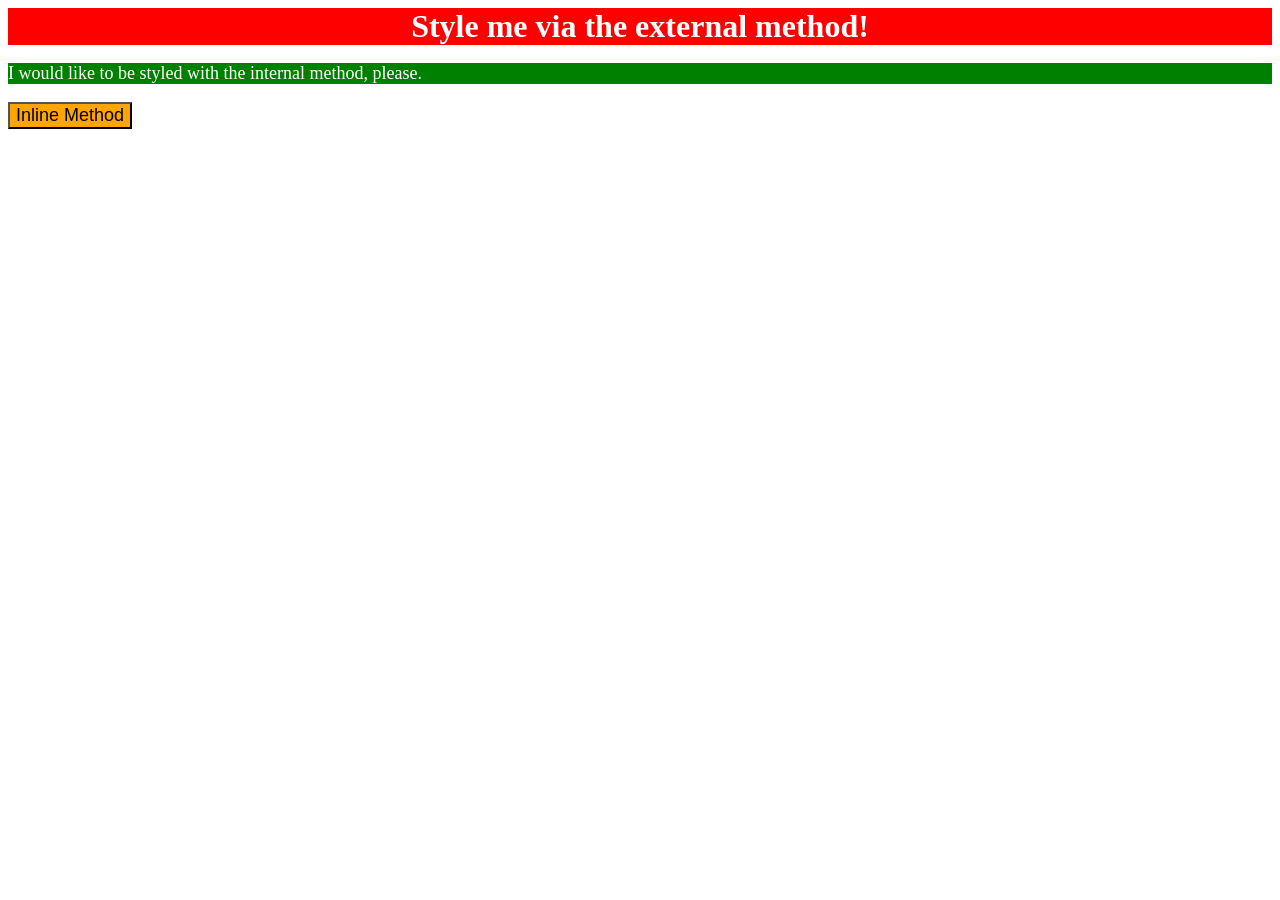
<file: foundations/intro-to-css/01-css-methods/index.html>
<!DOCTYPE html>
<html lang="en">

  <head>

    <meta charset="UTF-8">
    <meta http-equiv="X-UA-Compatible" content="IE=edge">
    <meta name="viewport" content="width=device-width, initial-scale=1.0">
    <link rel="stylesheet" href="style.css">
    <title>Methods for Adding CSS</title>
    <style>
      p {
        background-color: green;
        color: white;
        font-size: 18px;
      }
    </style>

  </head>

  <body>
    <div>Style me via the external method!</div>
    <p>I would like to be styled with the internal method, please.</p>
    <button style="background-color: orange; font-size: 18px;">Inline Method</button>
  </body>
</html>
</file>
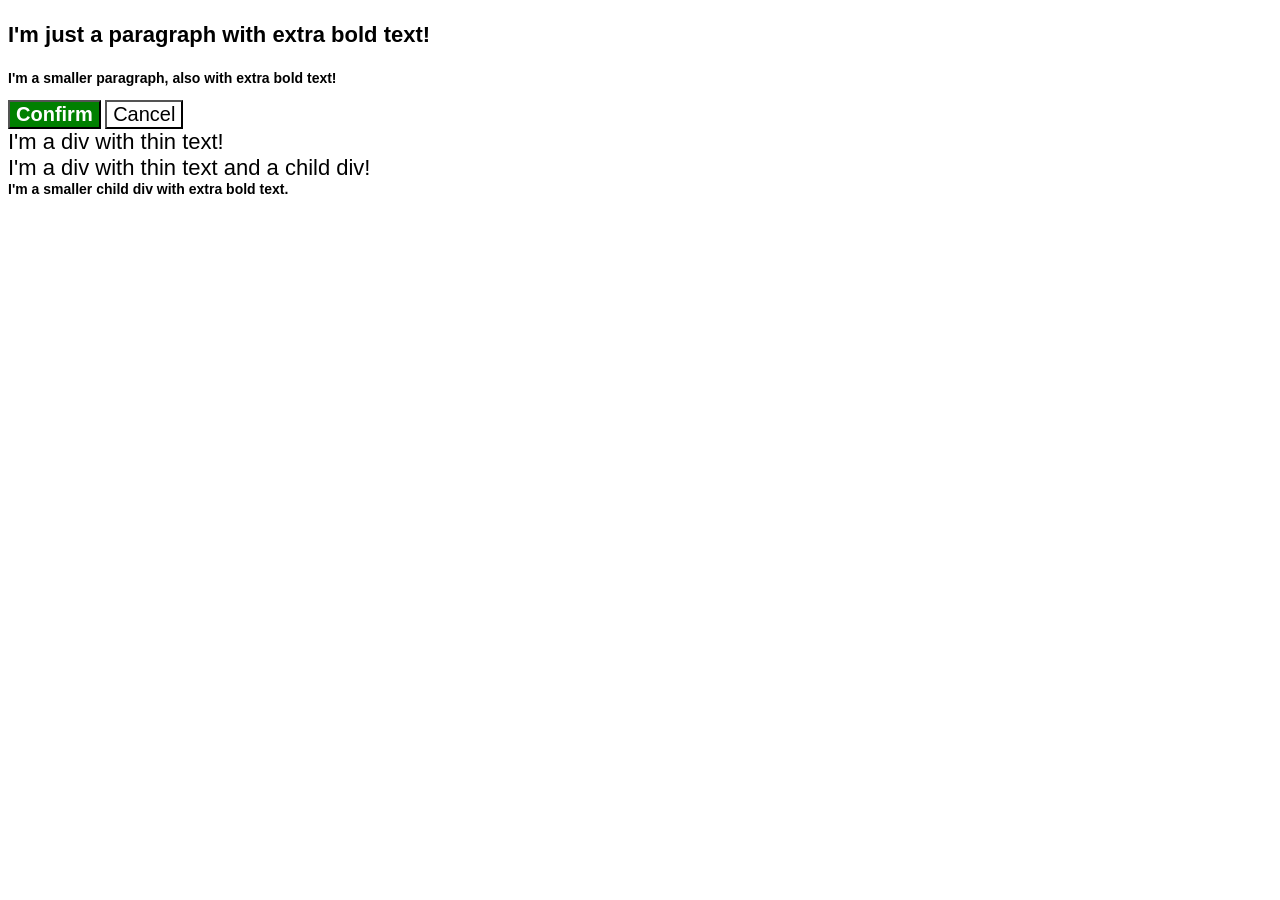
<file: foundations/cascade/01-cascade-fix/solution/index.html>
<!DOCTYPE html>
<html lang="en">
  <head>
    <meta charset="UTF-8">
    <meta http-equiv="X-UA-Compatible" content="IE=edge">
    <meta name="viewport" content="width=device-width, initial-scale=1.0">
    <title>Fix the Cascade</title>
    <link rel="stylesheet" href="style.css">
  </head>
  <body>
    <p class="para">I'm just a paragraph with extra bold text!</p>
    <p class="para small-para">I'm a smaller paragraph, also with extra bold text!</p>

    <button id="confirm-button" class="button confirm">Confirm</button>
    <button id="cancel-button" class="button cancel">Cancel</button>

    <div class="text">I'm a div with thin text!</div>
    <div class="text">I'm a div with thin text and a child div!
      <div class="text child">I'm a smaller child div with extra bold text.</div>
    </div>
  </body>
</html>
</file>
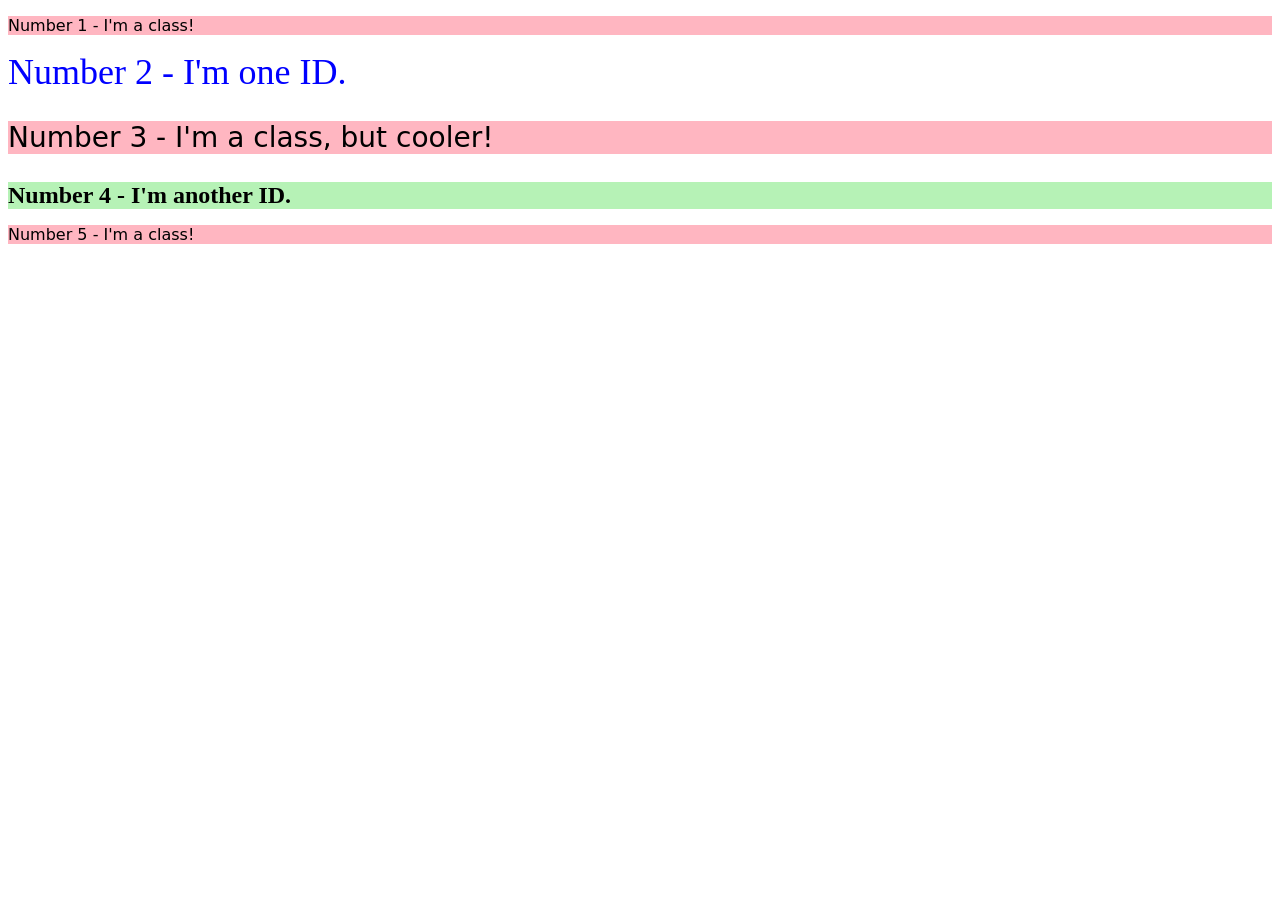
<file: foundations/intro-to-css/02-class-id-selectors/solution/index.html>
<!DOCTYPE html>
<html lang="en">
  <head>
    <meta charset="UTF-8">
    <meta http-equiv="X-UA-Compatible" content="IE=edge">
    <meta name="viewport" content="width=device-width, initial-scale=1.0">
    <title>Class and ID Selectors</title>
    <link rel="stylesheet" href="style.css">
  </head>
  <body>
    <p class="shared">Number 1 - I'm a class!</p>
    <div id="id-2">Number 2 - I'm one ID.</div>
    <p class="shared large">Number 3 - I'm a class, but cooler!</p>
    <div id="id-4">Number 4 - I'm another ID.</div>
    <p class="shared">Number 5 - I'm a class!</p>
  </body>
</html>
</file>
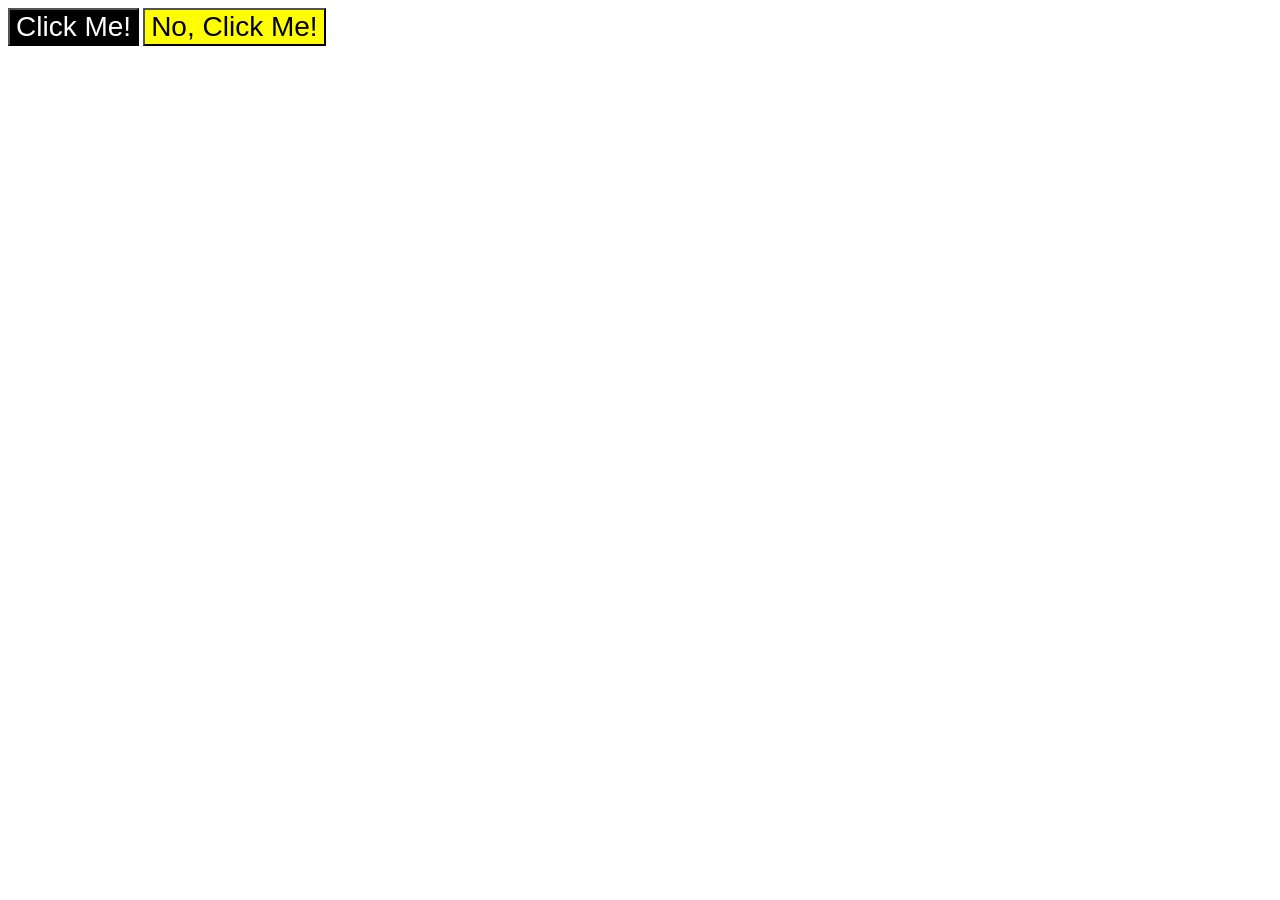
<file: foundations/intro-to-css/03-grouping-selectors/solution/index.html>
<!DOCTYPE html>
<html lang="en">
  <head>
    <meta charset="UTF-8">
    <meta http-equiv="X-UA-Compatible" content="IE=edge">
    <meta name="viewport" content="width=device-width, initial-scale=1.0">
    <title>Grouping Selectors</title>
    <link rel="stylesheet" href="style.css">
  </head>
  <body>
    <button class="black-button">Click Me!</button>
    <button class="yellow-button">No, Click Me!</button>
  </body>
</html>
</file>
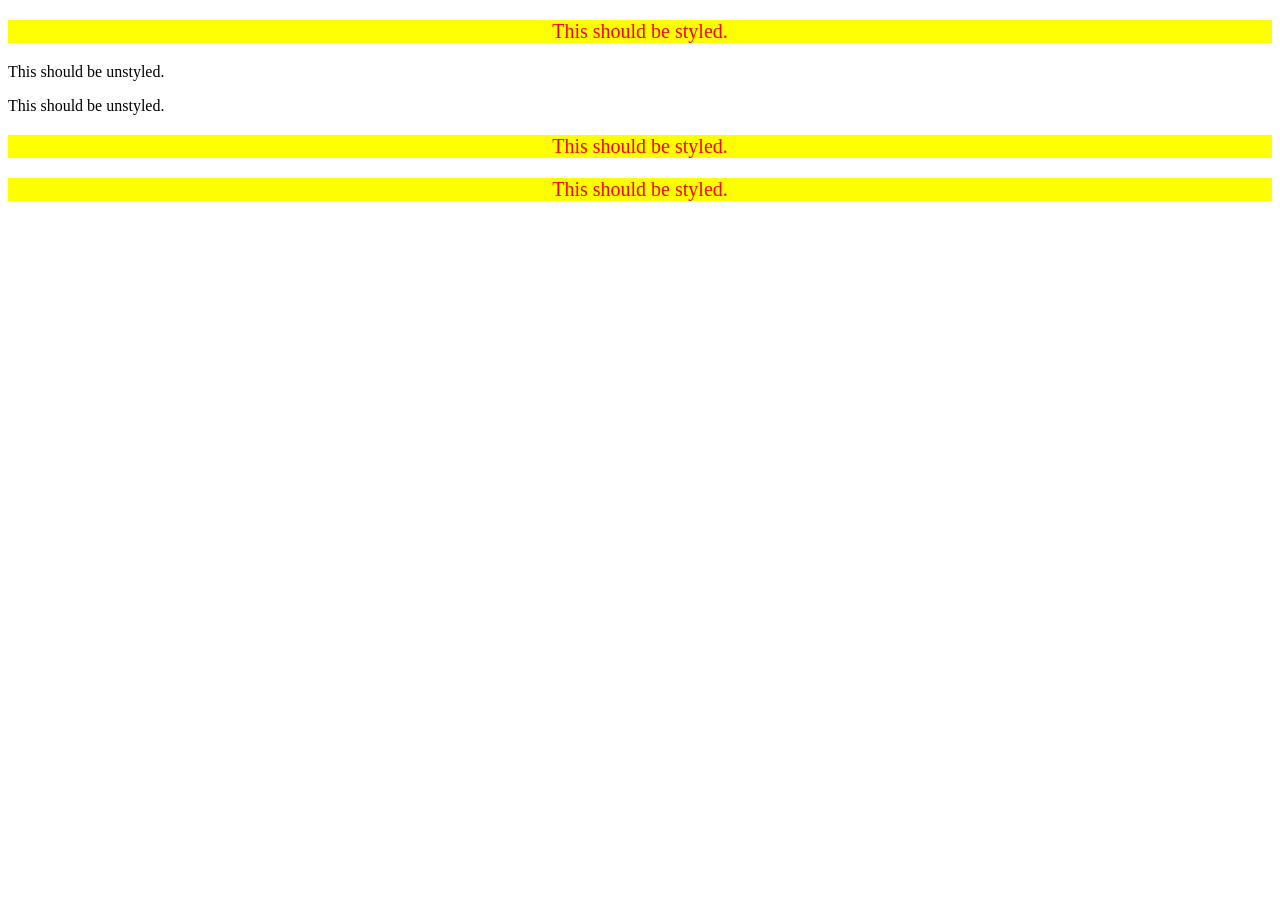
<file: foundations/intro-to-css/05-descendant-combinator/solution/index.html>
<!DOCTYPE html>
<html lang="en">
  <head>
    <meta charset="UTF-8">
    <meta http-equiv="X-UA-Compatible" content="IE=edge">
    <meta name="viewport" content="width=device-width, initial-scale=1.0">
    <title>Descendant Combinator</title>
    <link rel="stylesheet" href="style.css">
  </head>
  <body>
    <div class="container">
      <p class="text">This should be styled.</p>
    </div>
    <p class="text">This should be unstyled.</p>
    <p class="text">This should be unstyled.</p>
    <div class="container">
      <p class="text">This should be styled.</p>
      <p class="text">This should be styled.</p>
    </div>
  </body>
</html>
</file>
<file: foundations/intro-to-css/01-css-methods/style.css>
div {
    background-color: red;
    color: white;
    font-size: 32px;
    text-align: center;
    font-weight: bold;
}
</file>
<file: foundations/cascade/01-cascade-fix/solution/style.css>
body {
  font-family: Arial, Helvetica, sans-serif;
}

.para,
.small-para {
  color: hsl(0, 0%, 0%);
  font-weight: 800;
}

.para {
  font-size: 22px;
}

.small-para {
  font-size: 14px;
  font-weight: 800;
}

.button {
  background-color: rgb(255, 255, 255);
  color: rgb(0, 0, 0);
  font-size: 20px;
}

.confirm {
  background: green;
  color: white;
  font-weight: bold;
} 

div.child.text {
  color: rgb(0, 0, 0);
  font-weight: 800;
  font-size: 14px;
}

div.text {
  color: rgb(0, 0, 0);
  font-size: 22px;
  font-weight: 100;
}
</file>
<file: foundations/intro-to-css/02-class-id-selectors/solution/style.css>
.shared {
    background-color: #ffb6c1;
    font-family: Verdana, "DejaVu Sans", sans-serif;
}

#id-2 {
    color: blue;
    font-size: 36px;
}

.large {
    font-size: 28px;
}

#id-4 {
    background-color: #b6f2b6;
    font-size: 24px;
    font-weight: bold;
}
</file>
<file: foundations/intro-to-css/03-grouping-selectors/solution/style.css>
.black-button,
.yellow-button {
   font-size: 28px;
   font-family: Helvetica, "Times New Roman", sans-serif;
}

.black-button {
    background-color: black;
    color: white;
}

.yellow-button {
    background-color: yellow;
}
</file>
<file: foundations/intro-to-css/05-descendant-combinator/solution/style.css>
div p {
    background-color: yellow;
    color: red;
    font-size: 20px;
    text-align: center;
}
</file>
